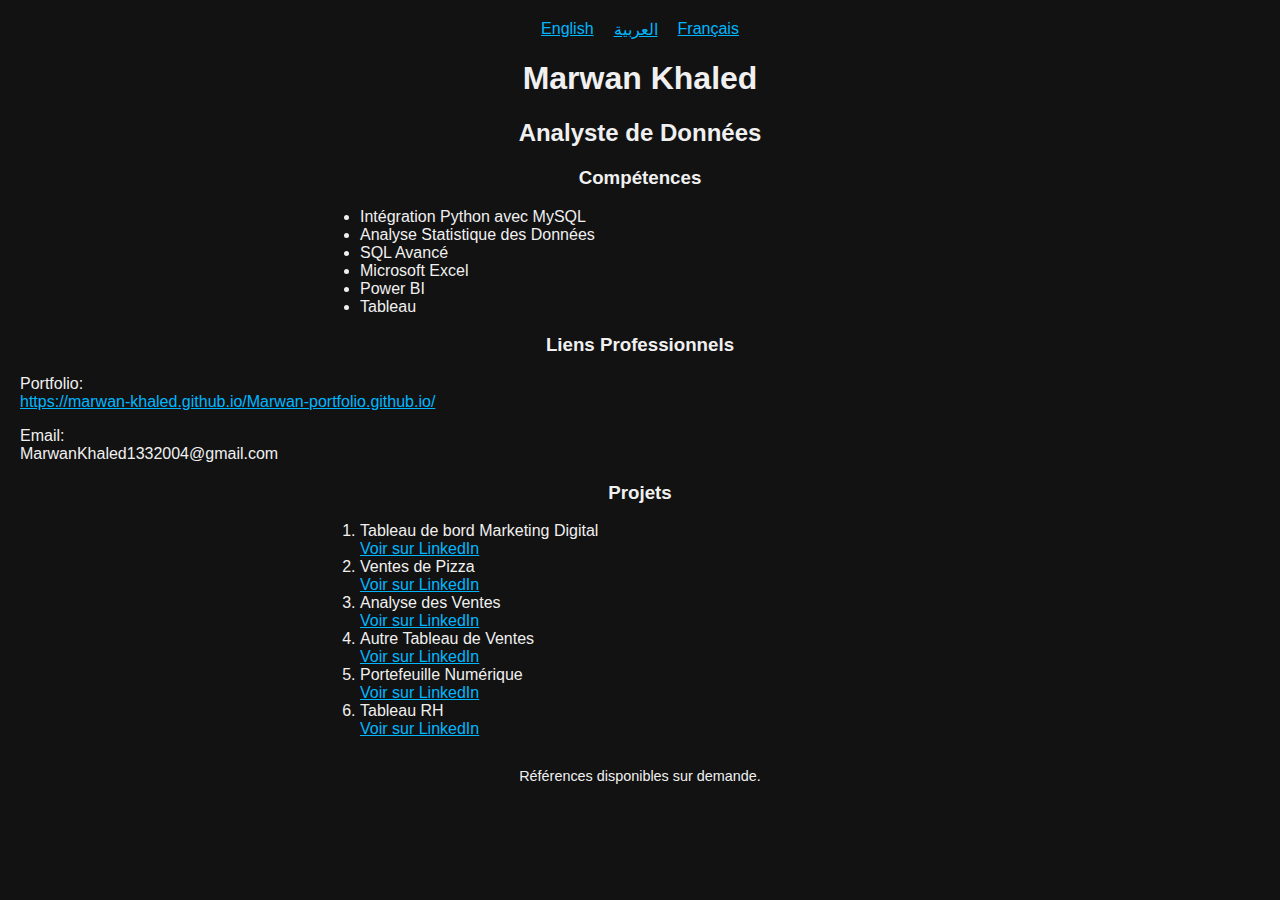
<file: index.html>
<!DOCTYPE html>
<html lang="fr">
<head>
  <meta charset="UTF-8" />
  <meta name="viewport" content="width=device-width, initial-scale=1.0"/>
  <title>Marwan Khaled - Analyste de Données</title>
  <link rel="stylesheet" href="style.css" />
</head>
<body>
  <nav class="lang-switch">
    <a href="index.html">English</a>
    <a href="index-ar.html">العربية</a>
    <a href="index-fr.html">Français</a>
  </nav>

  <header>
    <h1>Marwan Khaled</h1>
    <h2>Analyste de Données</h2>
  </header>

  <section>
    <h3>Compétences</h3>
    <ul>
      <li>Intégration Python avec MySQL</li>
      <li>Analyse Statistique des Données</li>
      <li>SQL Avancé</li>
      <li>Microsoft Excel</li>
      <li>Power BI</li>
      <li>Tableau</li>
    </ul>
  </section>

  <section>
    <h3>Liens Professionnels</h3>
    <p>Portfolio:<br>
      <a href="https://marwan-khaled.github.io/Marwan-portfolio.github.io/">https://marwan-khaled.github.io/Marwan-portfolio.github.io/</a>
    </p>
    <p>Email:<br>
      MarwanKhaled1332004@gmail.com
    </p>
  </section>

  <section>
    <h3>Projets</h3>
    <ol>
      <li>Tableau de bord Marketing Digital<br>
        <a href="https://www.linkedin.com/posts/marwan-khaled-725403301_exceldashboard-dataanalysis-salesinsights-activity-7338336102384091137-xT6T">Voir sur LinkedIn</a>
      </li>
      <li>Ventes de Pizza<br>
        <a href="https://www.linkedin.com/posts/marwan-khaled-725403301_exceldashboard-dataanalysis-salesinsights-activity-7338336102384091137-xT6T">Voir sur LinkedIn</a>
      </li>
      <li>Analyse des Ventes<br>
        <a href="https://www.linkedin.com/posts/marwan-khaled-725403301_excel-dataanalytics-salesdashboard-activity-7341928996273614851-UO_b">Voir sur LinkedIn</a>
      </li>
      <li>Autre Tableau de Ventes<br>
        <a href="https://www.linkedin.com/posts/marwan-khaled-725403301_excel-dataanalytics-salesdashboard-activity-7342948194588258306-VNQQ">Voir sur LinkedIn</a>
      </li>
      <li>Portefeuille Numérique<br>
        <a href="https://www.linkedin.com/posts/marwan-khaled-725403301_excel-dataanalytics-digitalwallet-activity-7351572246827540480-oFUw">Voir sur LinkedIn</a>
      </li>
      <li>Tableau RH<br>
        <a href="https://www.linkedin.com/posts/marwan-khaled-725403301_excel-dataanalytics-hrdashboard-activity-7341831496862711808-VxUW">Voir sur LinkedIn</a>
      </li>
    </ol>
  </section>

  <footer>
    <p>Références disponibles sur demande.</p>
  </footer>
</body>
</html>
</file>
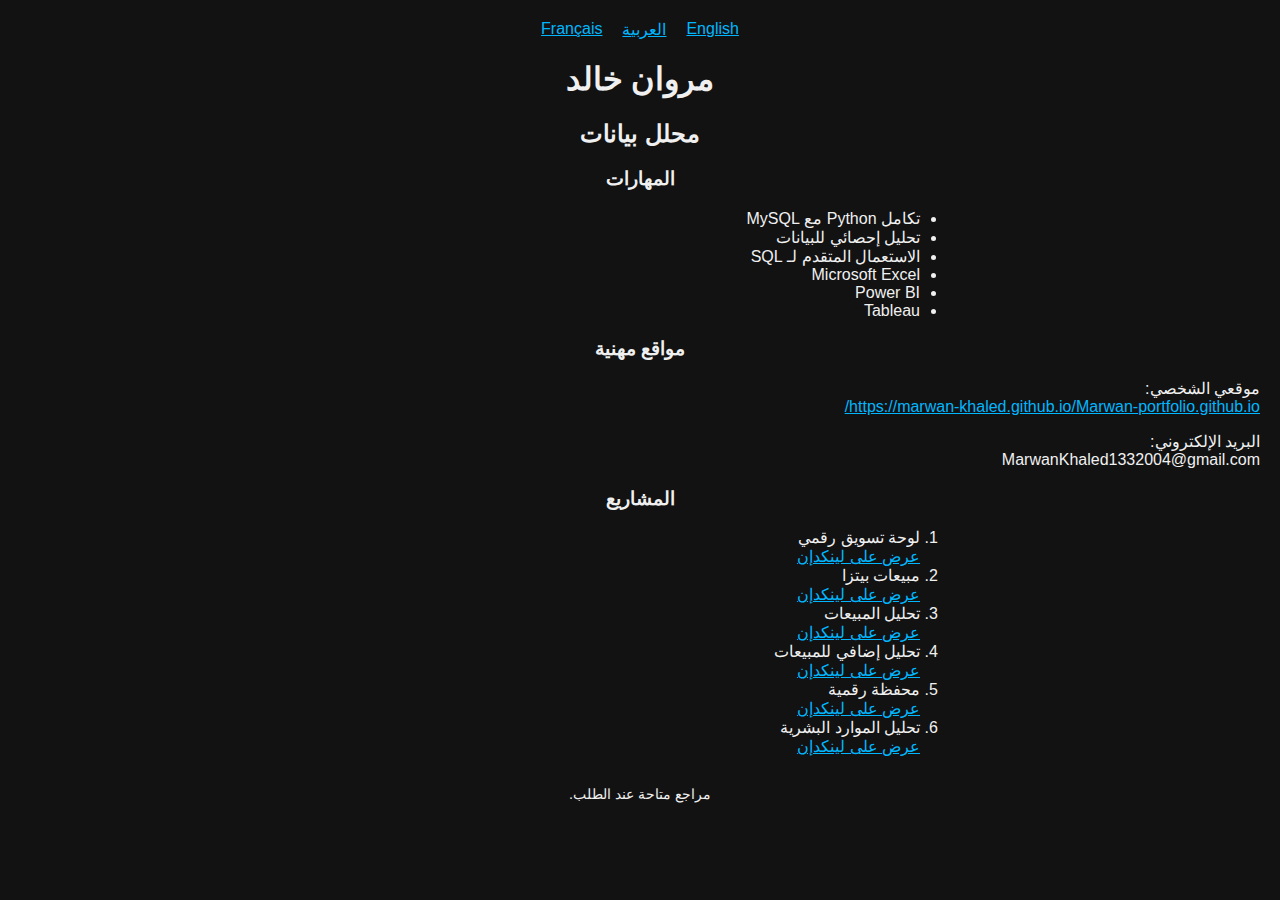
<file: index-ar.html>
<!DOCTYPE html>
<html lang="ar" dir="rtl">
<head>
  <meta charset="UTF-8" />
  <meta name="viewport" content="width=device-width, initial-scale=1.0"/>
  <title>مروان خالد - محلل بيانات</title>
  <link rel="stylesheet" href="style.css" />
</head>
<body>
  <nav class="lang-switch">
    <a href="index.html">English</a>
    <a href="index-ar.html">العربية</a>
    <a href="index-fr.html">Français</a>
  </nav>

  <header>
    <h1>مروان خالد</h1>
    <h2>محلل بيانات</h2>
  </header>

  <section>
    <h3>المهارات</h3>
    <ul>
      <li>تكامل Python مع MySQL</li>
      <li>تحليل إحصائي للبيانات</li>
      <li>الاستعمال المتقدم لـ SQL</li>
      <li>Microsoft Excel</li>
      <li>Power BI</li>
      <li>Tableau</li>
    </ul>
  </section>

  <section>
    <h3>مواقع مهنية</h3>
    <p>موقعي الشخصي:<br>
      <a href="https://marwan-khaled.github.io/Marwan-portfolio.github.io/">https://marwan-khaled.github.io/Marwan-portfolio.github.io/</a>
    </p>
    <p>البريد الإلكتروني:<br>
      MarwanKhaled1332004@gmail.com
    </p>
  </section>

  <section>
    <h3>المشاريع</h3>
    <ol>
      <li>لوحة تسويق رقمي<br>
        <a href="https://www.linkedin.com/posts/marwan-khaled-725403301_exceldashboard-dataanalysis-salesinsights-activity-7338336102384091137-xT6T">عرض على لينكدإن</a>
      </li>
      <li>مبيعات بيتزا<br>
        <a href="https://www.linkedin.com/posts/marwan-khaled-725403301_exceldashboard-dataanalysis-salesinsights-activity-7338336102384091137-xT6T">عرض على لينكدإن</a>
      </li>
      <li>تحليل المبيعات<br>
        <a href="https://www.linkedin.com/posts/marwan-khaled-725403301_excel-dataanalytics-salesdashboard-activity-7341928996273614851-UO_b">عرض على لينكدإن</a>
      </li>
      <li>تحليل إضافي للمبيعات<br>
        <a href="https://www.linkedin.com/posts/marwan-khaled-725403301_excel-dataanalytics-salesdashboard-activity-7342948194588258306-VNQQ">عرض على لينكدإن</a>
      </li>
      <li>محفظة رقمية<br>
        <a href="https://www.linkedin.com/posts/marwan-khaled-725403301_excel-dataanalytics-digitalwallet-activity-7351572246827540480-oFUw">عرض على لينكدإن</a>
      </li>
      <li>تحليل الموارد البشرية<br>
        <a href="https://www.linkedin.com/posts/marwan-khaled-725403301_excel-dataanalytics-hrdashboard-activity-7341831496862711808-VxUW">عرض على لينكدإن</a>
      </li>
    </ol>
  </section>

  <footer>
    <p>مراجع متاحة عند الطلب.</p>
  </footer>
</body>
</html>
</file>
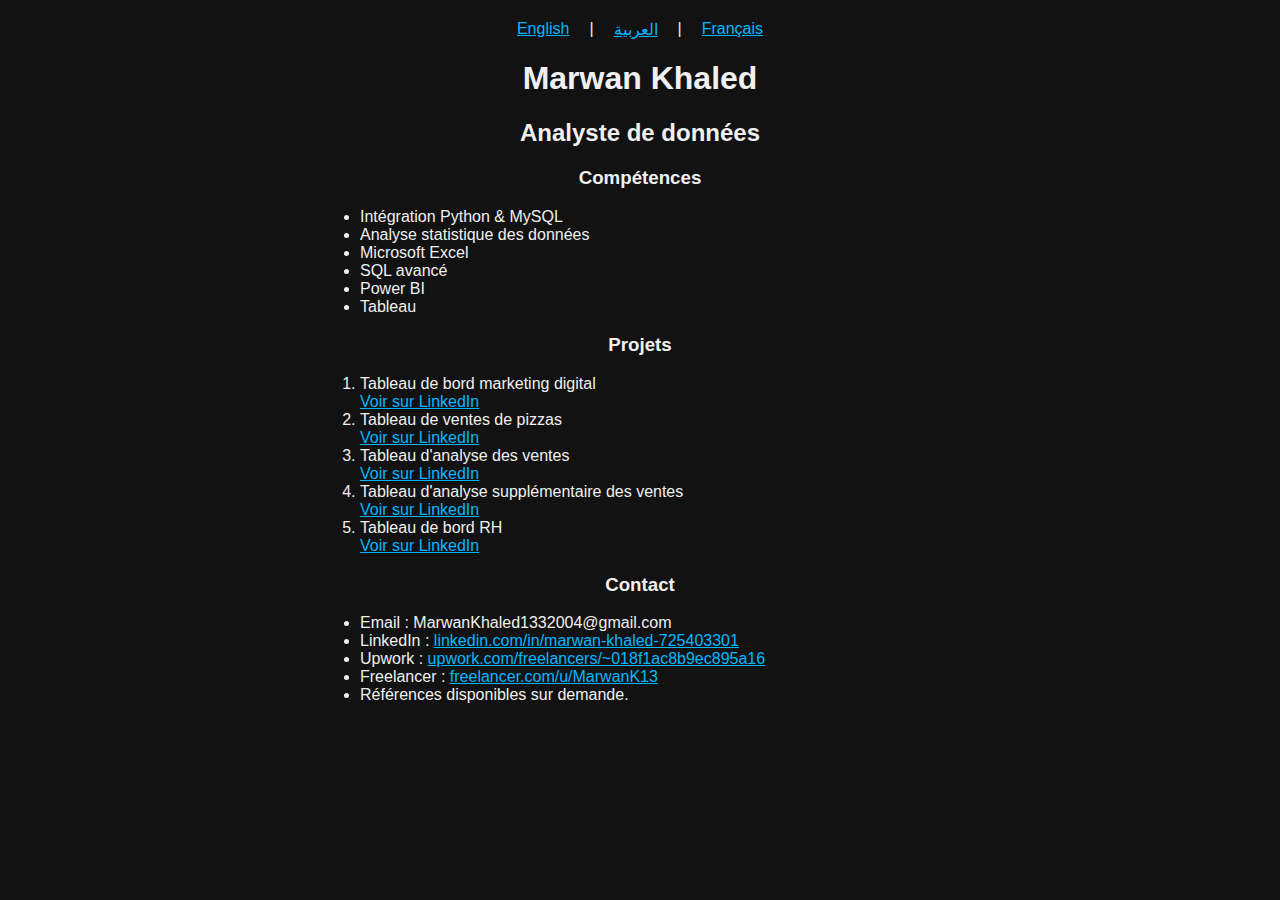
<file: index-fr.html>
<!DOCTYPE html>
<html lang="fr">
<head>
  <meta charset="UTF-8" />
  <meta name="viewport" content="width=device-width, initial-scale=1" />
  <title>Marwan Khaled | Portfolio</title>
  <link rel="stylesheet" href="style.css" />
</head>
<body>
  <nav class="lang-switch">
    <a href="index.html">English</a> |
    <a href="index-ar.html">العربية</a> |
    <a href="index-fr.html">Français</a>
  </nav>

  <header>
    <h1>Marwan Khaled</h1>
    <h2>Analyste de données</h2>
  </header>

  <section>
    <h3>Compétences</h3>
    <ul>
      <li>Intégration Python & MySQL</li>
      <li>Analyse statistique des données</li>
      <li>Microsoft Excel</li>
      <li>SQL avancé</li>
      <li>Power BI</li>
      <li>Tableau</li>
    </ul>
  </section>

  <section>
    <h3>Projets</h3>
    <ol>
      <li>
        Tableau de bord marketing digital  
        <br /><a href="https://www.linkedin.com/posts/marwan-khaled-725403301_excel-dataanalytics-digitalwallet-activity-7351572246827540480-oFUw" target="_blank" rel="noopener noreferrer">Voir sur LinkedIn</a>
      </li>
      <li>
        Tableau de ventes de pizzas  
        <br /><a href="https://www.linkedin.com/posts/marwan-khaled-725403301_exceldashboard-dataanalysis-salesinsights-activity-7338336102384091137-xT6T" target="_blank" rel="noopener noreferrer">Voir sur LinkedIn</a>
      </li>
      <li>
        Tableau d'analyse des ventes  
        <br /><a href="https://www.linkedin.com/posts/marwan-khaled-725403301_excel-dataanalytics-salesdashboard-activity-7341928996273614851-UO_b" target="_blank" rel="noopener noreferrer">Voir sur LinkedIn</a>
      </li>
      <li>
        Tableau d'analyse supplémentaire des ventes  
        <br /><a href="https://www.linkedin.com/posts/marwan-khaled-725403301_excel-dataanalytics-salesdashboard-activity-7342948194588258306-VNQQ" target="_blank" rel="noopener noreferrer">Voir sur LinkedIn</a>
      </li>
      <li>
        Tableau de bord RH  
        <br /><a href="https://www.linkedin.com/posts/marwan-khaled-725403301_excel-dataanalytics-hrdashboard-activity-7341831496862711808-VxUW" target="_blank" rel="noopener noreferrer">Voir sur LinkedIn</a>
      </li>
    </ol>
  </section>

  <section>
    <h3>Contact</h3>
    <ul>
      <li>Email : MarwanKhaled1332004@gmail.com</li>
      <li>LinkedIn : <a href="https://linkedin.com/in/marwan-khaled-725403301" target="_blank" rel="noopener noreferrer">linkedin.com/in/marwan-khaled-725403301</a></li>
      <li>Upwork : <a href="https://www.upwork.com/freelancers/~018f1ac8b9ec895a16" target="_blank" rel="noopener noreferrer">upwork.com/freelancers/~018f1ac8b9ec895a16</a></li>
      <li>Freelancer : <a href="https://freelancer.com/u/MarwanK13" target="_blank" rel="noopener noreferrer">freelancer.com/u/MarwanK13</a></li>
      <li>    Références disponibles sur demande.</li>
    </ul>
  </section>
</body>
</html>
</file>
<file: style.css>
body {
  font-family: Arial, sans-serif;
  margin: 20px;
  padding: 0;
  background-color: #121212;
  color: #f0f0f0;
}

h1, h2, h3 {
  text-align: center;
}

ul, ol {
  max-width: 600px;
  margin: auto;
}

a {
  color: #00b7ff;
  word-break: break-word;
}

nav.lang-switch {
  display: flex;
  justify-content: center;
  gap: 20px;
  margin-bottom: 20px;
}

footer {
  text-align: center;
  margin-top: 30px;
  font-size: 0.9em;
}
</file>
